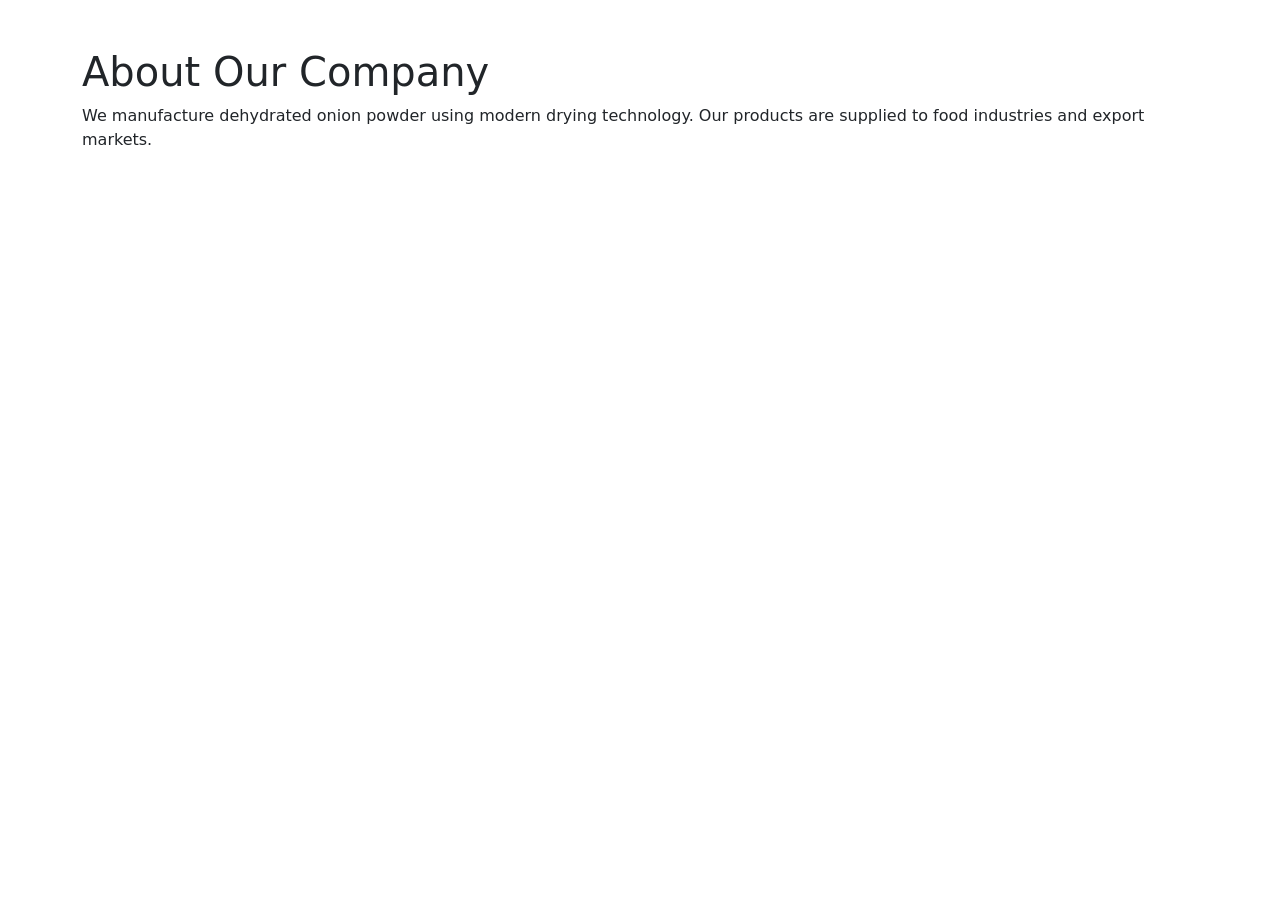
<file: about.html>
<!DOCTYPE html>
<html>
<head>

<title>About Company</title>

<link rel="stylesheet"
href="https://cdn.jsdelivr.net/npm/bootstrap@5.3.2/dist/css/bootstrap.min.css">

<link rel="stylesheet" href="style.css">

</head>

<body>

<div class="container mt-5">

<h1>About Our Company</h1>

<p>

We manufacture dehydrated onion powder using modern
drying technology. Our products are supplied to food
industries and export markets.

</p>

</div>

</body>
</html>
</file>
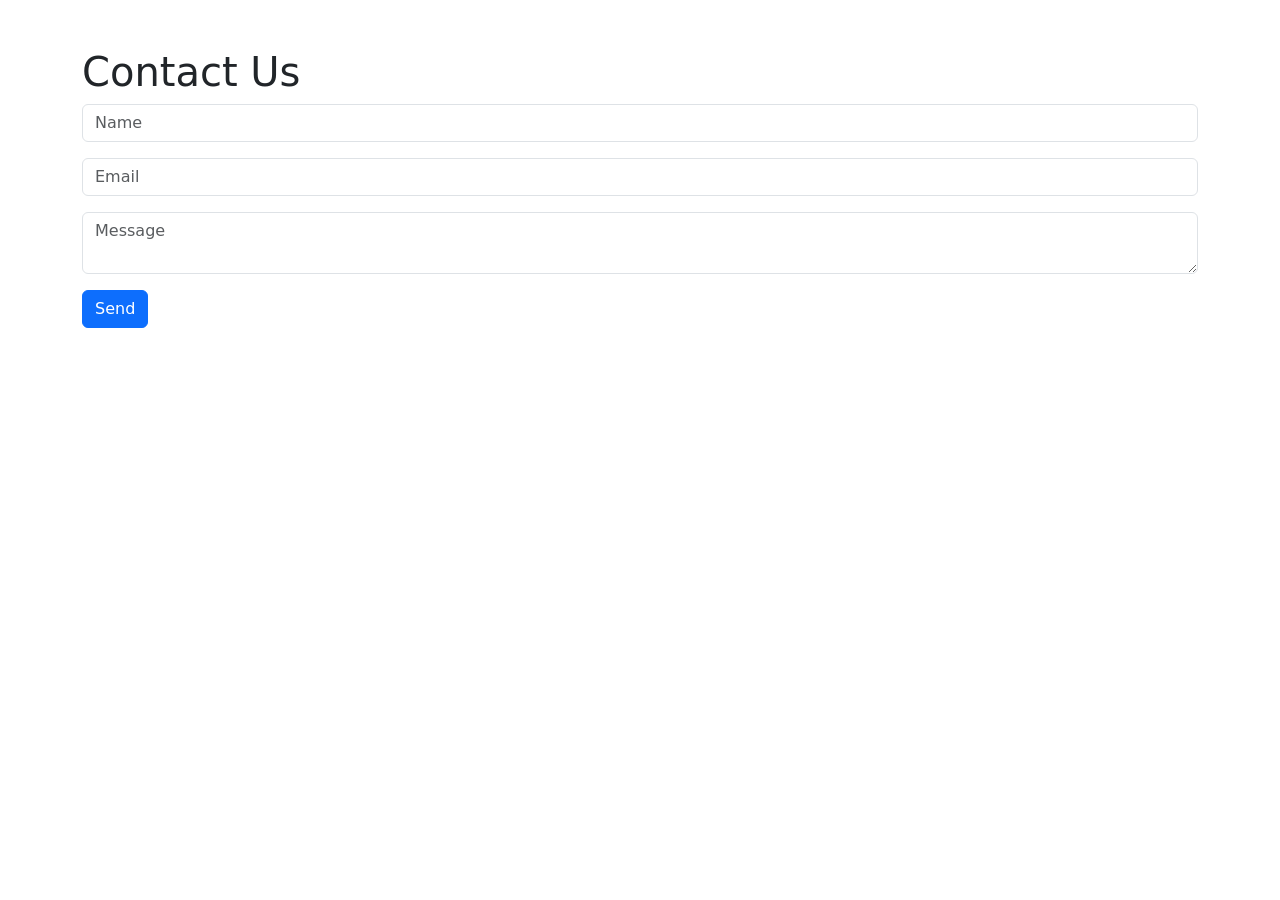
<file: contact.html>
<!DOCTYPE html>
<html>
<head>

<title>Contact</title>

<link rel="stylesheet"
href="https://cdn.jsdelivr.net/npm/bootstrap@5.3.2/dist/css/bootstrap.min.css">

</head>

<body>

<div class="container mt-5">

<h1>Contact Us</h1>

<form>

<input class="form-control mb-3" placeholder="Name">

<input class="form-control mb-3" placeholder="Email">

<textarea class="form-control mb-3"
placeholder="Message"></textarea>

<button class="btn btn-primary">Send</button>

</form>

</div>

</body>
</html>
</file>
<file: style.css>
.hero{

background:url("images/onion.jpg");

background-size:cover;

padding:120px;

}
</file>
